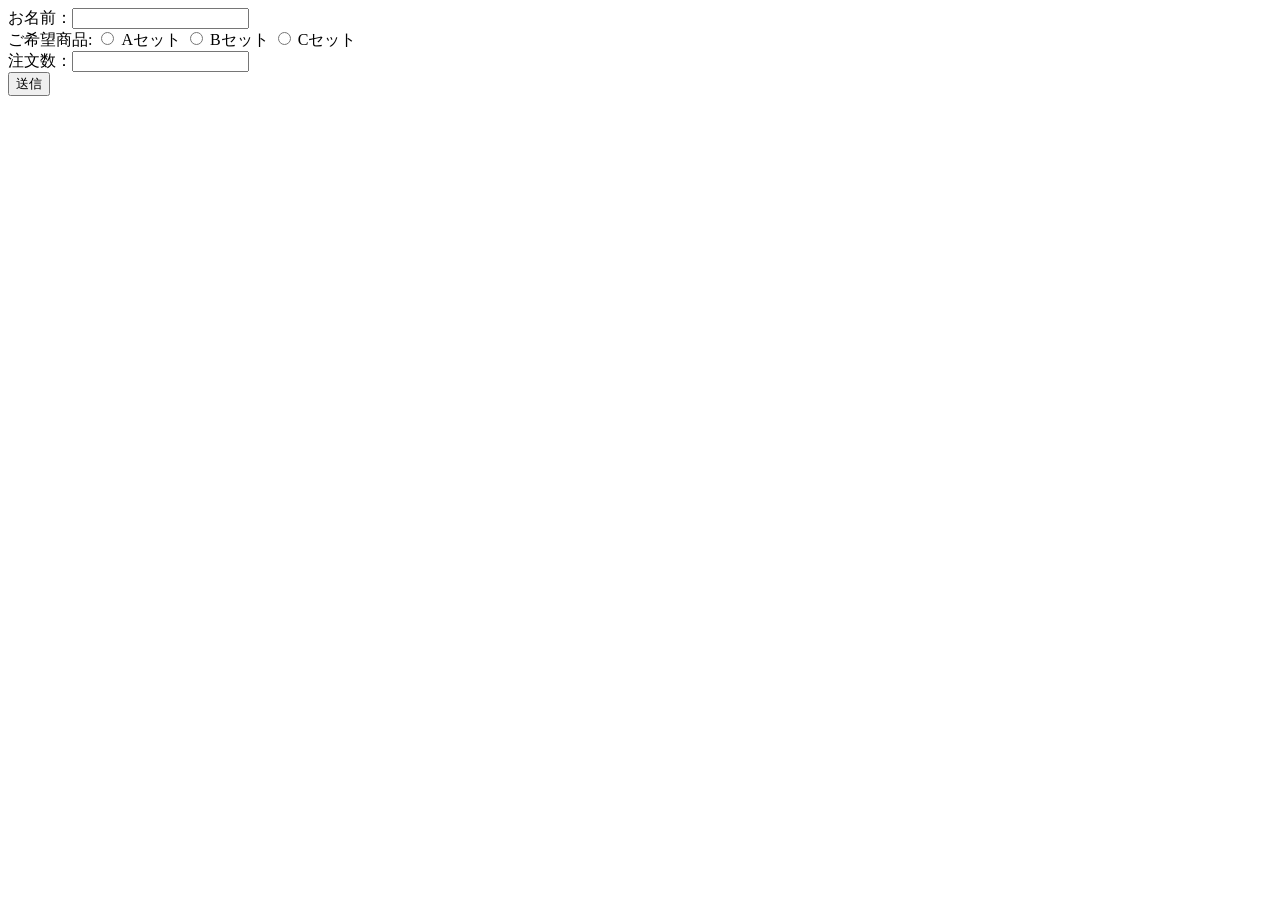
<file: src/php01/config/index.html>
<!DOCTYPE html>
<html lang="en">
<head>
    <meta charset="UTF-8">
    <meta name="viewport" content="width=device-width, initial-scale=1.0">
    <title>Document</title>
</head>
<body>
    <form action="result.php" method="get">
        <label>お名前：<input type="text" name="name"></label>
        <br />
        <label>ご希望商品:
            <input type="radio" name="choice" value="Aセット"> Aセット
            <input type="radio" name="choice" value="Bセット"> Bセット
            <input type="radio" name="choice" value="Cセット"> Cセット
        </label>
        <br />
        <label>注文数：<input type="number" name="order"></label>
        <br />
        <input type="submit" name="submit" value="送信" />
    </form>
</body>
</html>
</file>
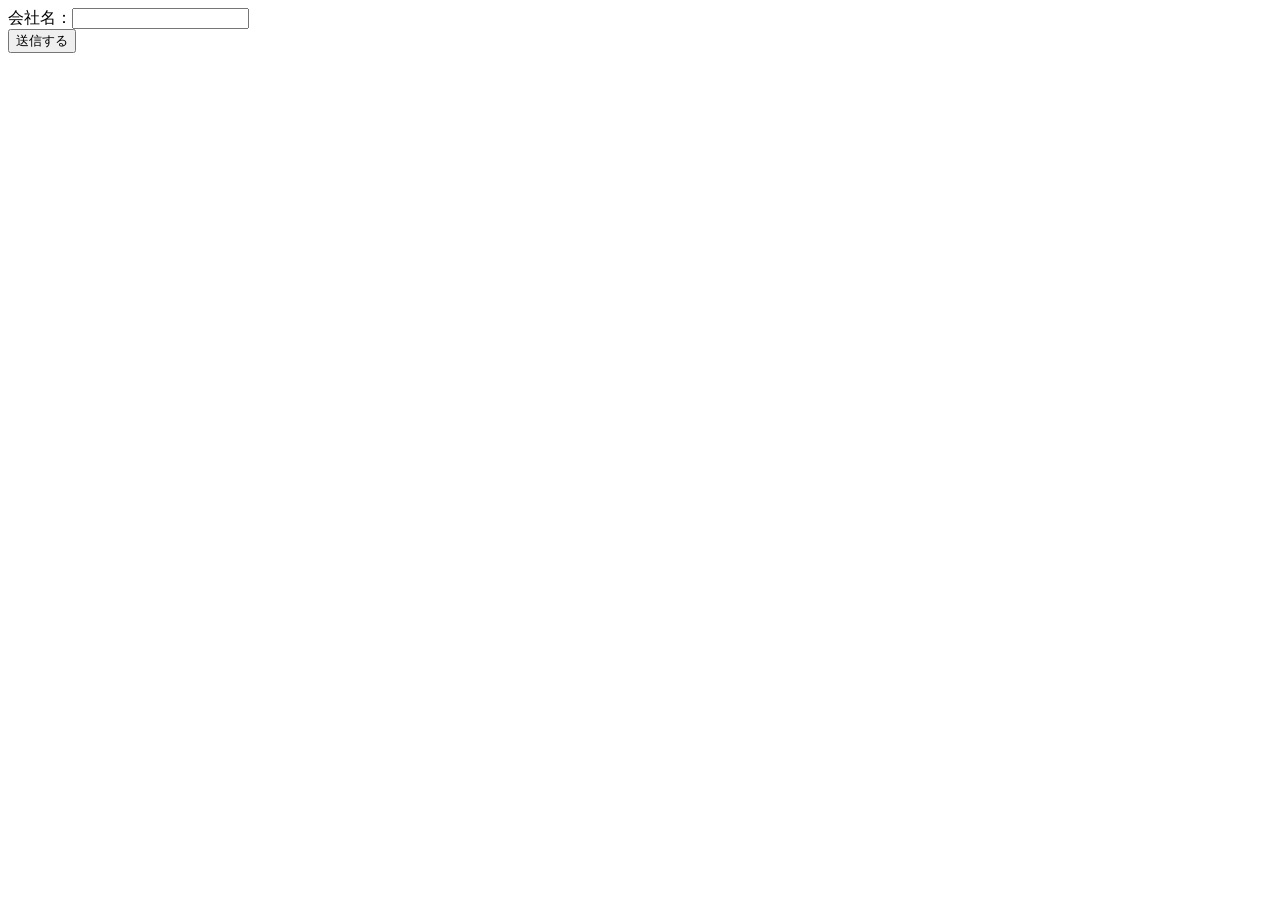
<file: src/php01/config/course.html>
<!DOCTYPE html>
<html lang="ja">

<head>
    <meta charset="UTF-8">
    <meta name="viewpoint" content="width=device-width,initial-scale=1.0">
    <title>Document</title>
</head>

<body>
    <!-- <form action="course.php" method="POST"> -->
    <form action="course.php" method="get">
        <label>会社名：<input type="text" name="company"></label>
        <br />
        <input type="submit" name="submit" value="送信する" />
    </form>
</body>

</html>
</file>
